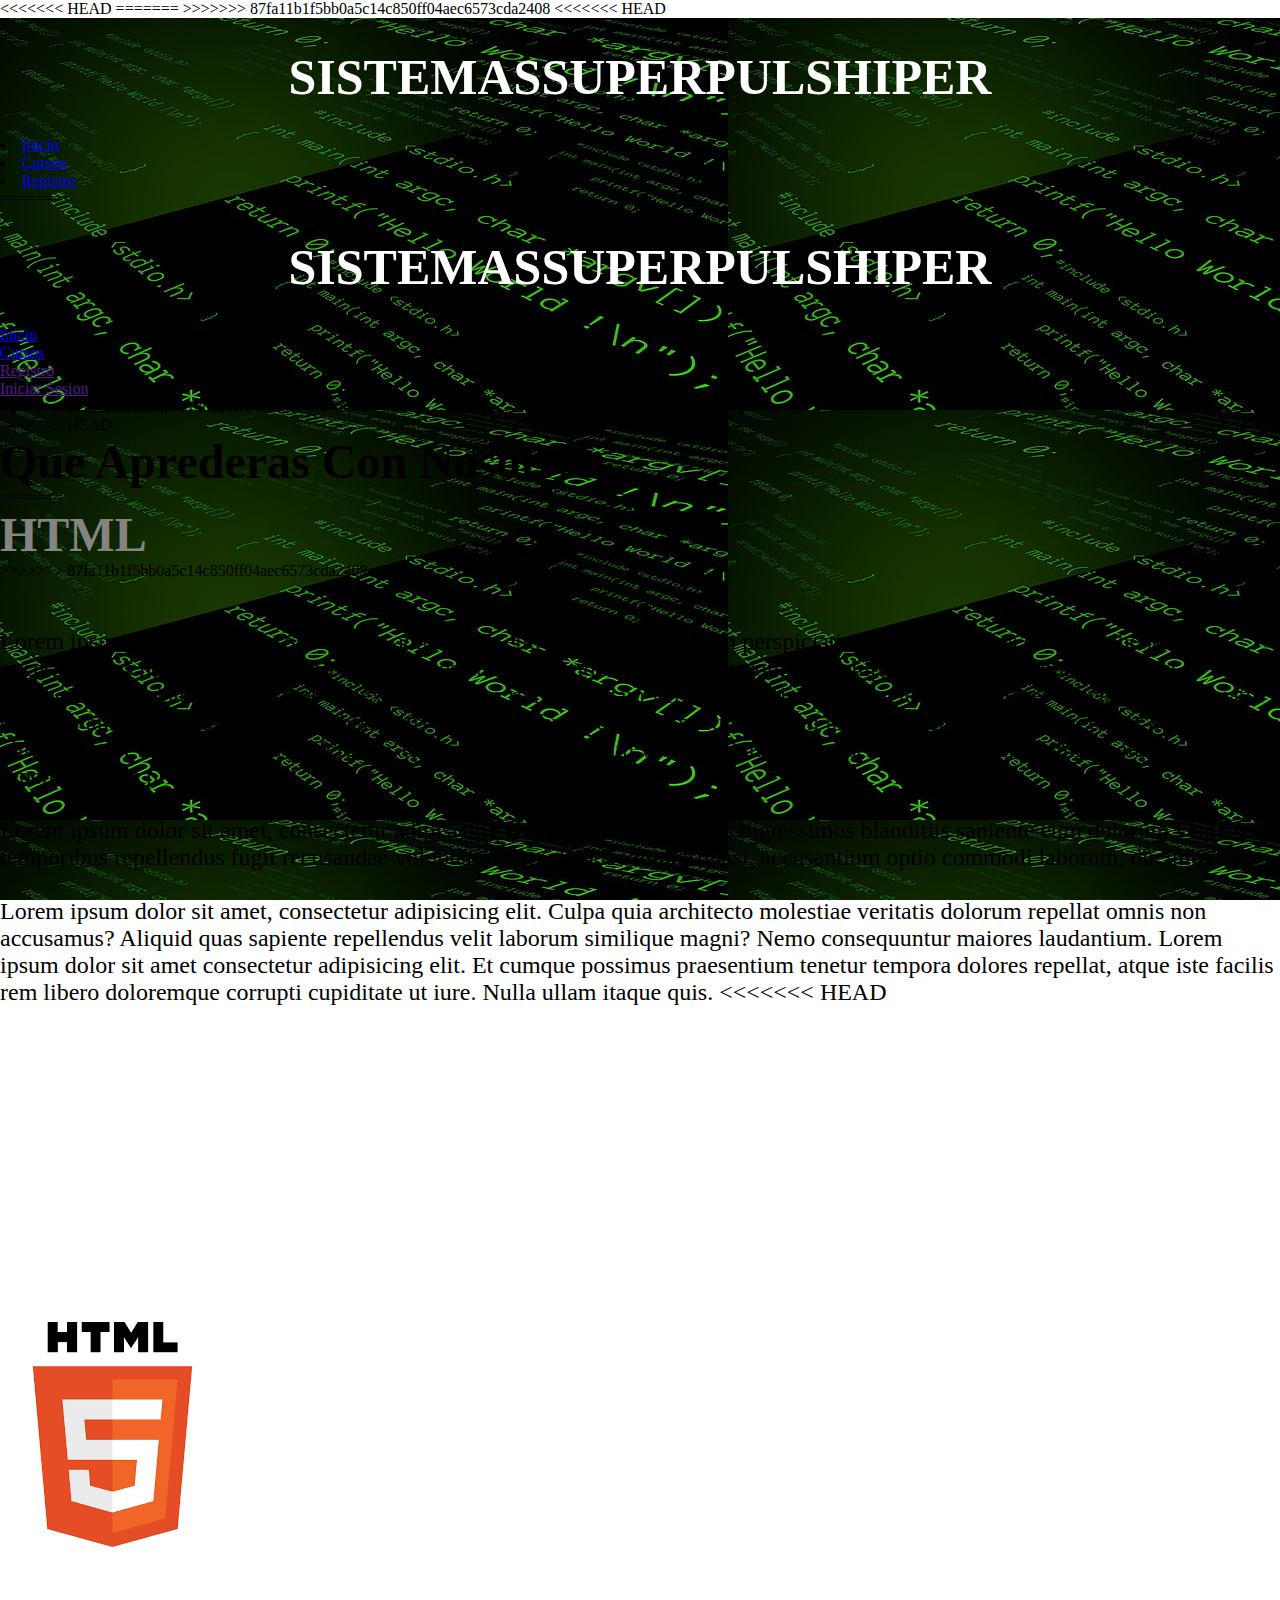
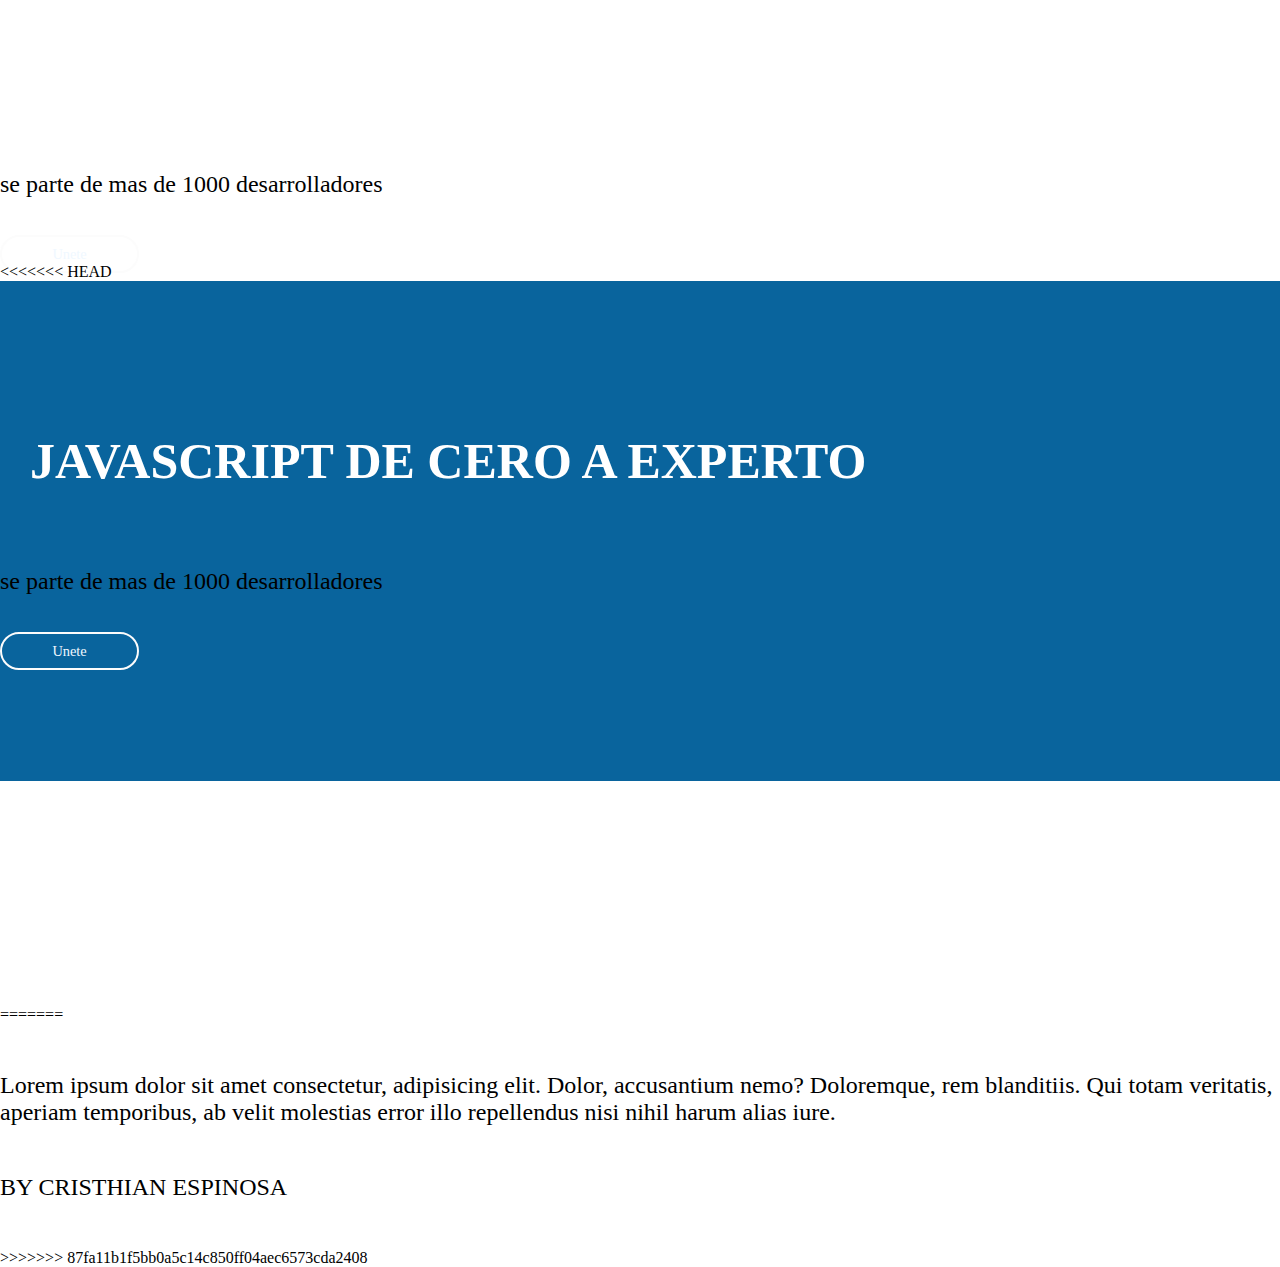
<file: Cursos.html>
<<<<<<< HEAD

=======
>>>>>>> 87fa11b1f5bb0a5c14c850ff04aec6573cda2408
<html>
    <head>
        <meta charset="uft-8">
        <title>
         Mi Primera Pagina
        </title>
        <link rel="stylesheet"type="text/css" href="CursosCss.css">
        <link rel="stylesheet"type="text/css" href="CursosSesion02.css">
<<<<<<< HEAD
        <link rel="stylesheet" href="style.css">
        <link href="https://cdn.jsdelivr.net/npm/bootstrap@5.1.3/dist/css/bootstrap.min.css" rel="stylesheet" integrity="sha384-1BmE4kWBq78iYhFldvKuhfTAU6auU8tT94WrHftjDbrCEXSU1oBoqyl2QvZ6jIW3" crossorigin="anonymous">
    </head>
    <body>
        
        <header >
            <h1 style="color:rgb(255, 255, 255)" >SISTEMASSUPERPULSHIPER</h1>
            <nav>
                    <li><a href ="index.html">Inicio</a></li>
                    <li><a href ="Cursos.html">Cursos</a></li>
                    <li><a href ="RegistroIndex.php">Registro</a></li>
=======
    </head>
    <body>
        <header >
            <h1 style="color:rgb(255, 255, 255)" >SISTEMASSUPERPULSHIPER</h1>
            <nav>
                <ul>
                    <li><a href ="index.html">Inicio</a></li>
                    <li><a href ="Cursos.html">Cursos</a></li>
                    <li><a href ="">Registro</a></li>
                    <li><a href ="">Iniciar Sesion</a></li>
                </ul>
>>>>>>> 87fa11b1f5bb0a5c14c850ff04aec6573cda2408
            </nav>
        </header>

    <div class="contenido">
        <div class="articulos"> 
            <div class="sesiones">
                <div>
<<<<<<< HEAD
                    <h2 style="color: black;"> <b>Que Aprederas Con Nosotros</b></h2>
=======
                    <h2>HTML</h2>
>>>>>>> 87fa11b1f5bb0a5c14c850ff04aec6573cda2408
                    <p style="color: rgb(0, 0, 0);"> 
                        Lorem ipsum dolor sit amet consectetur, adipisicing elit. Saepe nam nostrum perspiciatis aliquid iure alias eius reprehenderit necessitatibus neque tenetur, nemo maiores, eos ad. Quo incidunt quam unde commodi culpa.
                        Lorem ipsum dolor sit, amet consectetur adipisicing elit. Tempora exercitationem rem quisquam vero sed, nobis beatae incidunt asperiores suscipit! Consequatur dolorem animi pariatur aperiam ab blanditiis quia doloribus, deserunt tenetur?
                        Lorem ipsum, dolor sit amet consectetur adipisicing elit. Inventore officiis id fuga perferendis totam corporis quis eum velit incidunt ullam aperiam nisi minima nihil tenetur tempora repellendus, at provident quae!
                        <br></br>
                        Lorem ipsum dolor sit amet, consectetur adipisicing elit. Accusamus dolores dignissimos blanditiis sapiente eum dolorum veniam temporibus repellendus fugit recusandae voluptatum repudiandae minus quasi, accusantium optio commodi laborum, ducimus sit! 
                        <br></br>
                        Lorem ipsum dolor sit amet, consectetur adipisicing elit. Culpa quia architecto molestiae veritatis dolorum repellat omnis non accusamus? Aliquid quas sapiente repellendus velit laborum similique magni? Nemo consequuntur maiores laudantium.
                        Lorem ipsum dolor sit amet consectetur adipisicing elit. Et cumque possimus praesentium tenetur tempora dolores repellat, atque iste facilis rem libero doloremque corrupti cupiditate ut iure. Nulla ullam itaque quis.
<<<<<<< HEAD
                    </p>
                    </div>
            </div>
        </div>
    </div>

    <!--FRANJA DE COLORES-->
        <div class="banner02">
            <div class="banner02_description">
                <h1 class="p";>
=======

                    </p>
                    </div>
                <div><img src="img/html.png"></div>
            </div>
        </div>
    </div>
    
        <div class="banner02">
            <div class="banner02_description">
                <h1 class="p">
>>>>>>> 87fa11b1f5bb0a5c14c850ff04aec6573cda2408
                APRENDE HTML DE MANERA GRATUTITA</h1>
                <p>
                    se parte de mas de 1000 desarrolladores
                </p>
                <a class="boton" href="#">Unete </a>
            </div>
        </div>
<<<<<<< HEAD
        <div class="banner03">
            <div class="banner02_description">
                <h1 class="p">
                JAVASCRIPT DE CERO A EXPERTO</h1>
                <p>
                    se parte de mas de 1000 desarrolladores
                </p>
                <a class="boton" href="#">Unete </a>
            </div>
        </div>
    </div>
    </div>
    <!--PIE DE PAGINA-->
        <footer>
            <p style="color: white;"> Lorem ipsum dolor sit amet consectetur, adipisicing elit. Dolor, accusantium nemo? Doloremque, rem blanditiis. Qui totam veritatis, aperiam temporibus, ab velit molestias error illo repellendus nisi nihil harum alias iure.
            </p>
            <p style="color: white;">BY CRISTHIAN ESPINOSA </p>
=======
        </div>
    </div>
        <footer>
            <p > Lorem ipsum dolor sit amet consectetur, adipisicing elit. Dolor, accusantium nemo? Doloremque, rem blanditiis. Qui totam veritatis, aperiam temporibus, ab velit molestias error illo repellendus nisi nihil harum alias iure.
            </p>
            <p>BY CRISTHIAN ESPINOSA</p>
>>>>>>> 87fa11b1f5bb0a5c14c850ff04aec6573cda2408
        </footer>
        <!--<script src="app.js">

        </script>-->
    </body>
</html>
</file>
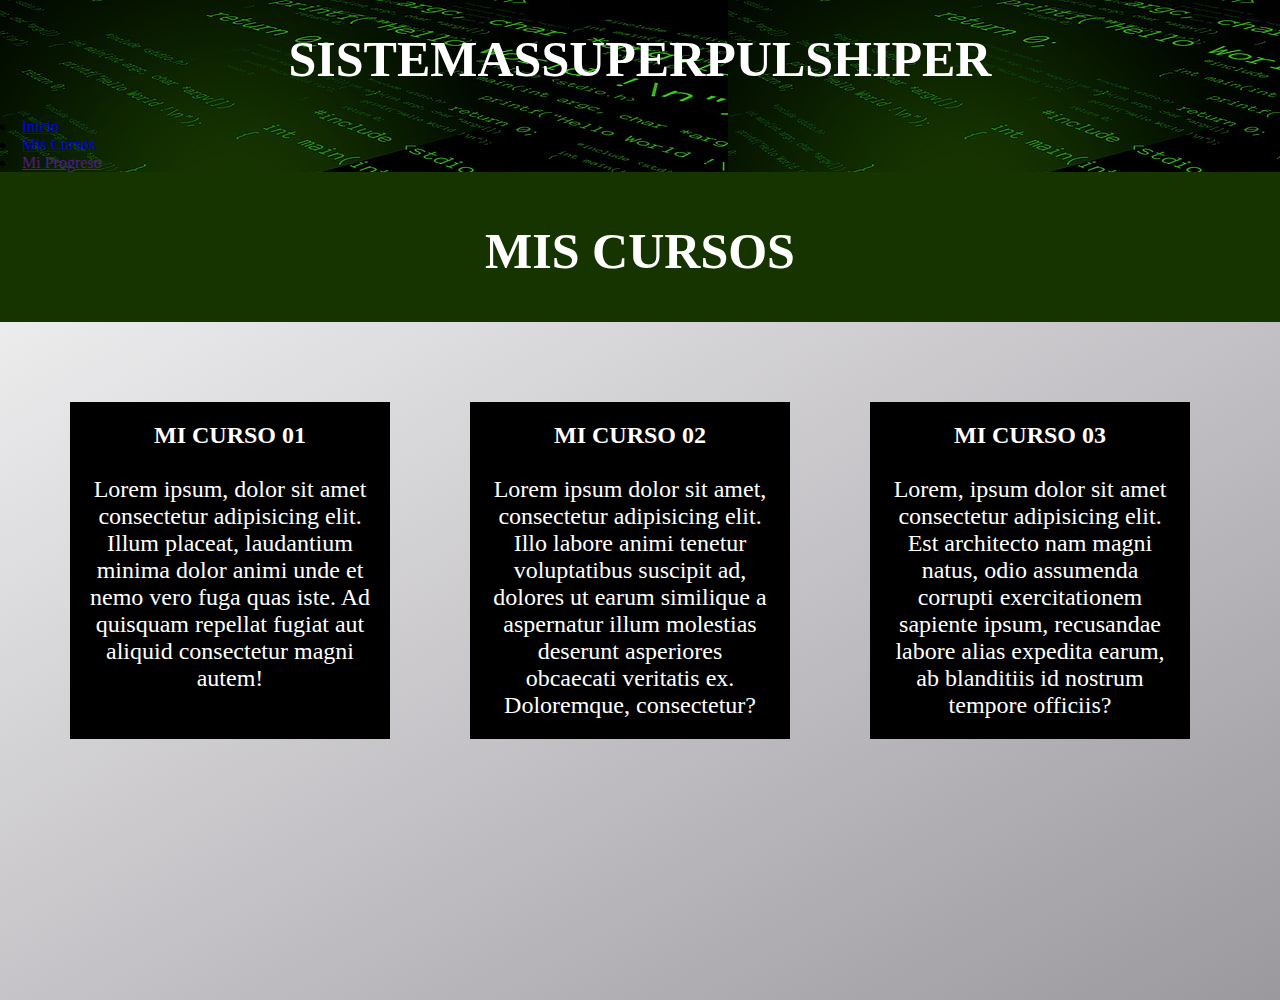
<file: home.html>
<html lang="en">
<head>
    <meta charset="UTF-8">
    <meta http-equiv="X-UA-Compatible" content="IE=edge">
    <meta name="viewport" content="width=device-width, initial-scale=1.0">
    <link rel="stylesheet" href="style.css">
    <link rel="stylesheet" href="home.css">
    <link href="https://cdn.jsdelivr.net/npm/bootstrap@5.1.3/dist/css/bootstrap.min.css" rel="stylesheet" integrity="sha384-1BmE4kWBq78iYhFldvKuhfTAU6auU8tT94WrHftjDbrCEXSU1oBoqyl2QvZ6jIW3" crossorigin="anonymous">
    <title>Document</title>
</head>

<body>
    <header >
        <h1 style="color:rgb(255, 255, 255)" >SISTEMASSUPERPULSHIPER</h1>
        <nav>
                <li><a href ="index.html">Inicio</a></li>
                <li><a href ="home.html">Mis Cursos</a></li>
                <li><a href ="">Mi Progreso</a></li>
        </nav>
    </header>

    <section class="inicio">
        <h1> <b>MIS CURSOS</b></h1>
    </section>

    <section class="columnas">
        <p class="columna"> <b>MI CURSO 01</b> <br><br> Lorem ipsum, dolor sit amet consectetur adipisicing elit. Illum placeat, laudantium minima dolor animi unde et nemo vero fuga quas iste. Ad quisquam repellat fugiat aut aliquid consectetur magni autem!</p>
        <p class="columna"> <b>MI CURSO 02</b> <br><br> Lorem ipsum dolor sit amet, consectetur adipisicing elit. Illo labore animi tenetur voluptatibus suscipit ad, dolores ut earum similique a aspernatur illum molestias deserunt asperiores obcaecati veritatis ex. Doloremque, consectetur?</p>
        <p class="columna"> <b>MI CURSO 03</b> <br><br> Lorem, ipsum dolor sit amet consectetur adipisicing elit. Est architecto nam magni natus, odio assumenda corrupti exercitationem sapiente ipsum, recusandae labore alias expedita earum, ab blanditiis id nostrum tempore officiis?</p>
    </section>

    
</body>
</html>
</file>
<file: CursosCss.css>
*{
    padding: 0;
    margin: 0;
    box-sizing: border-box;
<<<<<<< HEAD
    font-family: 'Times New Roman', Times, serif;
=======
>>>>>>> 87fa11b1f5bb0a5c14c850ff04aec6573cda2408
}
body {
    height:500px;
    background-color: #ffffff;
    background-size: auto;
    padding: auto;
  }

h2
{
    font-size: 300%;
    color: rgb(133, 132, 131);
}
p
{
    font-size: 150%;
    color: rgb(0, 0, 0);

}
header
{
<<<<<<< HEAD
    background-image: url("img/img.jpg");
=======
    background-color: #0f0f0f;
>>>>>>> 87fa11b1f5bb0a5c14c850ff04aec6573cda2408

}


h1
{
text-align: center;
color: #ffffff;
padding: 30px;
font-size: 50;
}

<<<<<<< HEAD
nav
{
background-color: rgb(133, 132, 131);
width: 100%;
height: auto;
font-family: 'Times New Roman', Times, serif;
list-style-type: none;
text-align: center;
font-size: 20PX;
=======
nav ul
{
background-color: rgb(133, 132, 131);
width: 100%;
list-style-type: none;
text-align: center;
font-size: 20;
>>>>>>> 87fa11b1f5bb0a5c14c850ff04aec6573cda2408
}

 nav li{
display: inline-flex;
}

nav a{
<<<<<<< HEAD
    border-left: 2px solid rgb(252, 252, 252);
=======
>>>>>>> 87fa11b1f5bb0a5c14c850ff04aec6573cda2408
    text-decoration: none;
    color: rgb(255, 255, 255);
    padding: 10px;
    width: 200px;
<<<<<<< HEAD
    font-size: 20px;
=======
>>>>>>> 87fa11b1f5bb0a5c14c850ff04aec6573cda2408
}
nav li:hover
{
    background-color: #0f0f0f;

}
<<<<<<< HEAD

=======
a
{
    border-left: 2px solid rgb(252, 252, 252);
    border-width: 5px;
    color: aliceblue;
    padding: 0.6em 3.5em;
    text-decoration: none;
    border-bottom: 100%;
    font-size: 0.9em;
}
>>>>>>> 87fa11b1f5bb0a5c14c850ff04aec6573cda2408
img
{
width: 250px;
height: 250%;
border-radius: 50%;
object-fit: scale-down;
object-position: 0%;
}
<<<<<<< HEAD


.contenido{
    display: flex;
    margin: 10px;
=======
.contenido{
    display: flex;
    margin: 60px;

}
.articulos
{
width: 100%;
margin: 30px;

>>>>>>> 87fa11b1f5bb0a5c14c850ff04aec6573cda2408
}

.sesiones {
    display: flex;
    align-items: center;
    padding: 40px;

}


footer
{
    width: 100%;
<<<<<<< HEAD
    height: 200px;
    background-image: url("img/img.jpg");
    color: white;
    margin-top: 60px;
    
=======
    height: 250px;
    background-color: rgb(128, 128, 128);
    color: white;
    margin-top: 60px;
>>>>>>> 87fa11b1f5bb0a5c14c850ff04aec6573cda2408
}

footer
{
    text-align: center;
<<<<<<< HEAD
    padding: 30px;
=======
    padding: 60px;
>>>>>>> 87fa11b1f5bb0a5c14c850ff04aec6573cda2408
}
</file>
<file: CursosSesion02.css>
p
{
    margin: 2em 0;
    font-size: 150%;
}
/* CREO EL BOTON DE LA SEGUNDA APARTADO */
.boton
{
    border: 2px solid rgb(252, 252, 252);
    color: aliceblue;
    padding: 0.6em 3.5em;
    text-decoration: none;
    border-radius: 50px;
    font-size: 0.9em;
}
/*  */

<<<<<<< HEAD
/* PRIMERA FRANJA */
.banner02
{
    width: 100%;
    height: 500px;
    display: flex;
    align-items: center;
    text-align: left;
    background-color: rgba(241,101,41,255);
    background-position: center;
}
.banner03
{
    width: 100%;
    height: 500px;
    display: flex;
    align-items: center;
    background-color: rgba(9,100,157,255);
    background-position: center;

}
=======
/* SEGUNDA SESION */
.banner02
{
    width: 100%;
    height: 600px;
    display: flex;
    align-items: center;
    text-align: left;
    background-image: url("img2.jpg");
    background-color: rgba(241,101,41,255);
    background-position: center;
}
>>>>>>> 87fa11b1f5bb0a5c14c850ff04aec6573cda2408

.banner02_description
{
    width: 90%;
    max-width: 1000px;
    display: block;
    margin: auto;
    font-size: 20px;
}
<<<<<<< HEAD
/*COLOR DEL PRIMER TITULO*/
=======
/*COLOR DEL PRIMER TITULO*/


a
{
    border-left: 2px solid rgb(252, 252, 252);
    border-width: 5px;
    color: aliceblue;
    padding: 0.6em 3.5em;
    text-decoration: none;
    border-bottom: 100%;
    font-size: 0.9em;
}
>>>>>>> 87fa11b1f5bb0a5c14c850ff04aec6573cda2408
</file>
<file: style.css>
*{
    padding: 0;
    margin: 0;
    box-sizing: border-box;
<<<<<<< HEAD
    font-family: 'Times New Roman', Times, serif;

    
}
body {

        margin: 0;
        padding: 0;
        background: white;
        height: 100vh;
        padding-bottom: 80em;
        align-items: center;
        font-family: 'Times New Roman', Times, serif;
    
=======
}
body {
    height:665px;
    background-color: #ffffff;
    background-size: auto;
>>>>>>> 87fa11b1f5bb0a5c14c850ff04aec6573cda2408
  }

h2
{
    font-size: 300%;
<<<<<<< HEAD
    color: rgb(0, 0, 0);
}
h3
{
    font-size: 200%;
=======
    color: rgb(133, 132, 131);
>>>>>>> 87fa11b1f5bb0a5c14c850ff04aec6573cda2408
}
p
{
    font-size: 150%;
    color: rgb(0, 0, 0);

}
header
{
<<<<<<< HEAD
    align-items: center;
    background-image: url("img/img.jpg");
    height: auto;
    font-family: 'Times New Roman', Times, serif;
    background-attachment: fixed;

}
.Lbanner
{
    color: white;
=======
    background-color: #0f0f0f;
>>>>>>> 87fa11b1f5bb0a5c14c850ff04aec6573cda2408

}


h1
{
text-align: center;
color: #ffffff;
padding: 30px;
font-size: 50;
}

<<<<<<< HEAD
nav
{

background-color: rgb(133, 132, 131);
width: 100%;
height: auto;
font-family: 'Times New Roman', Times, serif;
list-style-type: none;
text-align: center;
font-size: 20PX;
=======
nav ul
{
background-color: rgb(133, 132, 131);
width: 100%;
list-style-type: none;
text-align: center;
font-size: 20;
>>>>>>> 87fa11b1f5bb0a5c14c850ff04aec6573cda2408
}

 nav li{
display: inline-flex;
}

nav a{
<<<<<<< HEAD
    border-left: 2px solid rgb(252, 252, 252);
=======
>>>>>>> 87fa11b1f5bb0a5c14c850ff04aec6573cda2408
    text-decoration: none;
    color: rgb(255, 255, 255);
    padding: 10px;
    width: 200px;
}
nav li:hover
{
    background-color: #0f0f0f;

}

<<<<<<< HEAD
.imagen
=======
img
>>>>>>> 87fa11b1f5bb0a5c14c850ff04aec6573cda2408
{
width: 250px;
height: 250%;
border-radius: 50%;
object-fit: scale-down;
object-position: center;
}
<<<<<<< HEAD

/*edicion de carrusel*/

.carousel-item {
    animation-timing-function: 10;
    height: 80vh;
    min-height: 500px;
    background: no-repeat center center scroll;
    -webkit-background-size: cover;
    -moz-background-size: cover;
    -o-background-size: cover;
    background-size: cover;
  }
  
  .card-columns .card {
    display: inline-block;
    width: 100%;
  }
  
  .card-img-top
  {
    width: 100%;
    height: 200px !important;
    border-top-left-radius: calc(0.25rem - 1px);
    border-top-right-radius: calc(0.25rem - 1px);
  }
  .sr-only
  {
      font-size: 20px;
      text-decoration: none;
      
  }

=======
>>>>>>> 87fa11b1f5bb0a5c14c850ff04aec6573cda2408
.contenido{
    display: flex;
    margin: 60px;

}
.articulos
{
width: 100%;
border-right: 3px solid black;
margin: 30px;

}

.sesiones {
    display: flex;
    align-items: center;
    padding: 40px;
}
.Menu-Secundario
{
    width: 20%;
    margin-top: 60px;

}

.Menu-Secundario a {
    display: block;
    text-align: center;
    color: black;
<<<<<<< HEAD
    margin-bottom: 250px;
    margin-top: 100px;
    padding: 10px;

    border: 2px solid rgb(0, 0, 0);
    border-radius: 50px;
    font-size: 12px;

=======
    margin-bottom: 150px;

    border: 2px solid rgb(0, 0, 0);
    border-radius: 50px;
    font-size: 0.9em;
>>>>>>> 87fa11b1f5bb0a5c14c850ff04aec6573cda2408

}


<<<<<<< HEAD
.menu01
=======
a
>>>>>>> 87fa11b1f5bb0a5c14c850ff04aec6573cda2408
{
    border-left: 2px solid rgb(252, 252, 252);
    border-width: 5px;
    color: aliceblue;
    padding: 0.6em 3.5em;
    text-decoration: none;
    border-bottom: 100%;
    font-size: 0.9em;
}
<<<<<<< HEAD

footer
{
    width: 100%;
        height: 200x;
    align-items: center;
    background-image: url("img/img.jpg");
    color: rgb(255, 255, 255);
    margin-top: 50px;
    background-attachment: fixed;
=======
footer
{
    width: 100%;
    height: 200px;
    background-color: rgb(128, 128, 128);
    color: white;
    margin-top: 60px;
>>>>>>> 87fa11b1f5bb0a5c14c850ff04aec6573cda2408
}

footer
{
    text-align: center;
<<<<<<< HEAD
    padding: 50px;
=======
    padding: 60px;
>>>>>>> 87fa11b1f5bb0a5c14c850ff04aec6573cda2408
}

/* PRIMERA SESION*/
.banner
{
    width: 100%;
<<<<<<< HEAD
    height: 400px;
=======
    height: 600px;
>>>>>>> 87fa11b1f5bb0a5c14c850ff04aec6573cda2408
    display: flex;
    align-items: center;
    background-image: url("img/img.jpg");
    background-color: rgb(255, 255, 255);
    background-attachment: fixed;
    background-position: center;
    

}
.banner_description
{
    width: 90%;
    max-width: 1000px;
    display: block;
    margin: auto;
    text-align: center;
 
}
.q
{
    font-weight: 600;
    font-size: 5em;
<<<<<<< HEAD
    color: white;
=======
>>>>>>> 87fa11b1f5bb0a5c14c850ff04aec6573cda2408

}
</file>
<file: home.css>
*{
    padding: 0;
    margin: 0;
    box-sizing: border-box;
    font-family: 'Times New Roman', Times, serif;

    
}
body{
    margin: 0;
    padding: 0;
    background: linear-gradient(150deg, #ffffff, #9b989e);
    height: 1000px;
    align-items: center;
    
}
.inicio
{
    background: #163400;
    height: 150px;
    padding: 20px;
}
h1
{

}
.columna
{
    background:black;
    color: white;
    padding: 20px;
    margin: 10px;
    margin-left: 70px;
    margin-top: 80px;
    width: 25%;
    text-align: center;

}
.columnas
{
    display: flex;
}

.columna:hover
{
background-color: #163400;
cursor: pointer;


}
.columna:before
{
    background: #9b989e;
}
</file>
